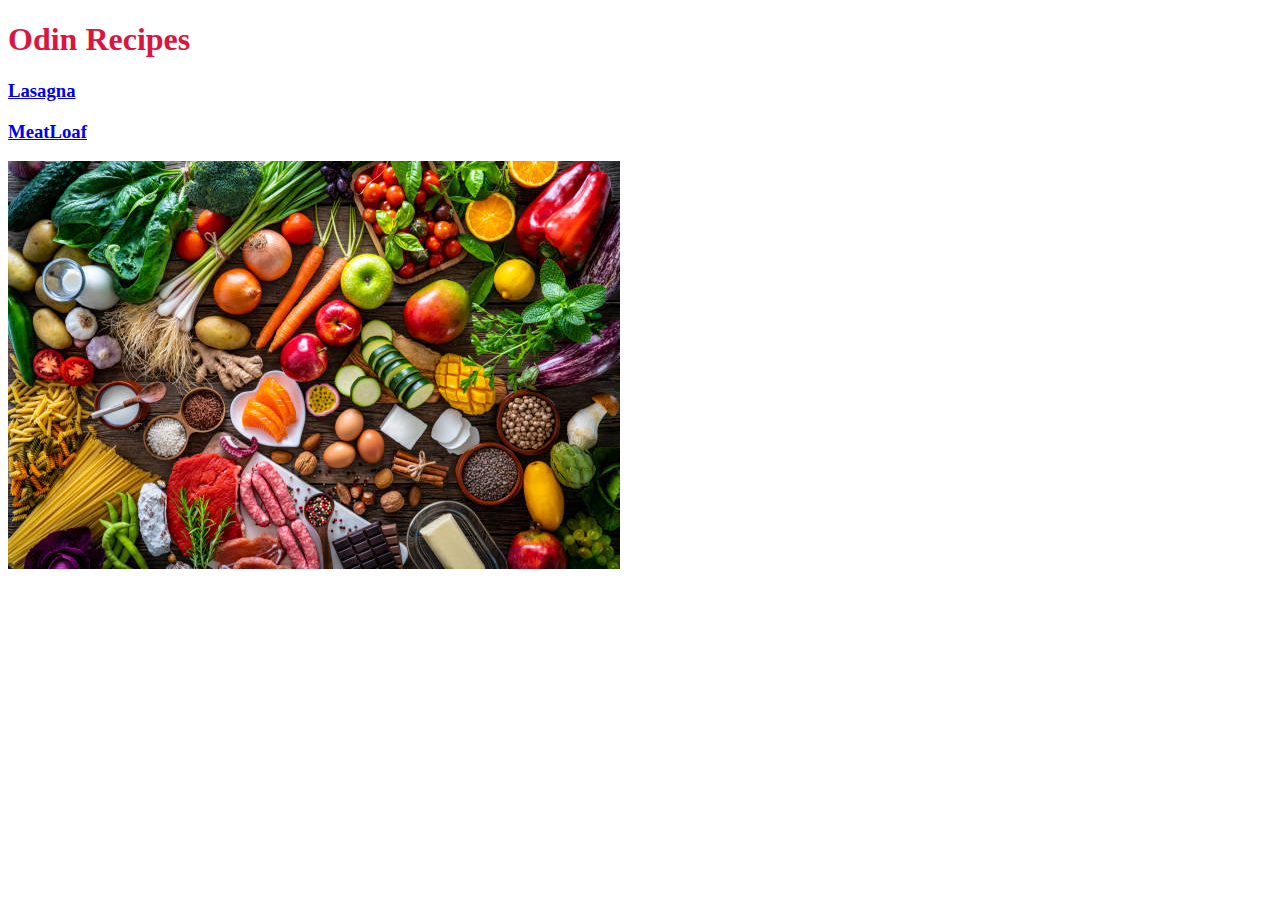
<file: index.html>
<!DOCTYPE html>
<html lang="en">
    <head>
        <meta charset="utf-8">


        <title>Recipes</title>
        <link rel="stylesheet" type="text/css" href="stylesheet/style.css">

    </head>

    <h1> Odin Recipes</h1>

    <body>
        
                       
        <a href="recipes/lasagna.html"><h3>Lasagna</h3></a>
        
        <a href="recipes/meatloaf.html"><h3>MeatLoaf</h3></a>

        
        <img src="recipes/food.jpg"/>
        

        
    </body>

          



</html>
</file>
<file: stylesheet/style.css>
h1 {
    color:rgb(218, 22, 64);
}
</file>
